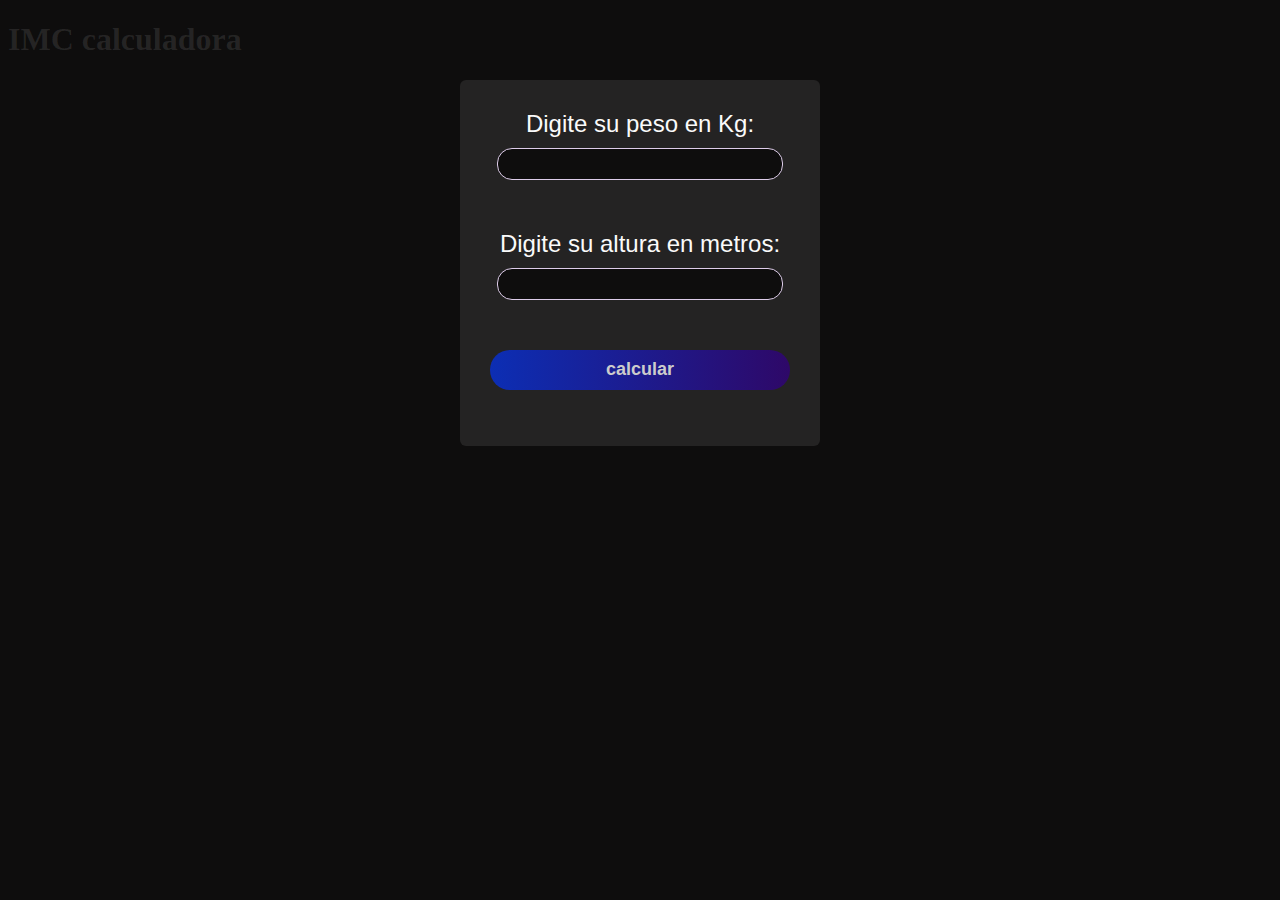
<file: imc-calulator/index.html>
<!DOCTYPE html>
<html lang="en">
<head>
    <meta charset="UTF-8">
    <meta name="viewport" content="width=device-width, initial-scale=1.0">
    <link rel="stylesheet" href="style.css">
    <script src="calduladora.js"></script>
    <title>Calculadora de IMC</title>
</head>
<body>
    <h1>IMC calculadora</h1>
    <form action="" method="post" id="imcform">
        <div class="input">
            <label for="">Digite su peso en Kg: </label>
            <input type="text" id="peso" placeholder="">
        </div>
        <div class="input">
            <label for="">Digite su altura en metros: </label>
            <input type="text" id="altura" placeholder="">
        </div>
        <input type="button" class="boton" value="calcular" onclick="calcular()">
        <p id="texto"></p>
    </form>
</body>
</html>
</file>
<file: imc-calulator/style.css>
body{
    color: #cccccc21;
    background-color: #0e0d0d;
}
form {
    text-align: center;
    background-color: #242323;
    border-radius: 6px;
    color: rgb(250, 250, 250);
    padding: 30px;
    margin: 0 auto;
    width: 300px;
    height: auto;
    font-size: 12px;
    font-family: "Franklin Gothic Medium", "Arial Narrow", Arial, sans-serif;
  }
.Delgado{
  border:#ffde63 2px solid;
  p{
    color: #ffde63;
  }
  
}
.Aceptable{
  border:#53e1e5 2px solid;
  p{
    color: #53e1e5;
  }
  
}
.Sobrepeso{
  border:#fea851 2px solid;
  p{
    color: #fea851;
  }
  
}
.Obesidad{
  border:#ea5a5e 2px solid;
  p{
    color: #ea5a5e;
  }
  
}
  .input{
    width: auto;
    font-size: 200%;
    margin-bottom: 50px;

  }
  .input input{
    margin-top: 10px;
    background-color:#0e0d0d;
    color:#ccc; 
  }
  input,
  textarea {
    border: solid 1px rgb(221, 204, 233);
    outline: none;
    border-radius: 15px;
    width: 280px;
    font-size: 100%;
    text-align: center;
  }
  
  .boton {
    font-size:large;
    font-weight: bold;
    border: none;
    color: #ccc;
    border-radius: 20px;
    height: 40px;
    width: 100%;
    background: linear-gradient(to right, rgb(12, 46, 180), rgb(46, 8, 104));
  }
  .boton:hover{
    cursor: pointer;
    background: linear-gradient(to right, rgb(10, 38, 148), rgb(33, 6, 73));
  }
  
  p {
    color: #ccc;
    display: flex;
    justify-content: center;
    font-size: small;
  }
</file>
